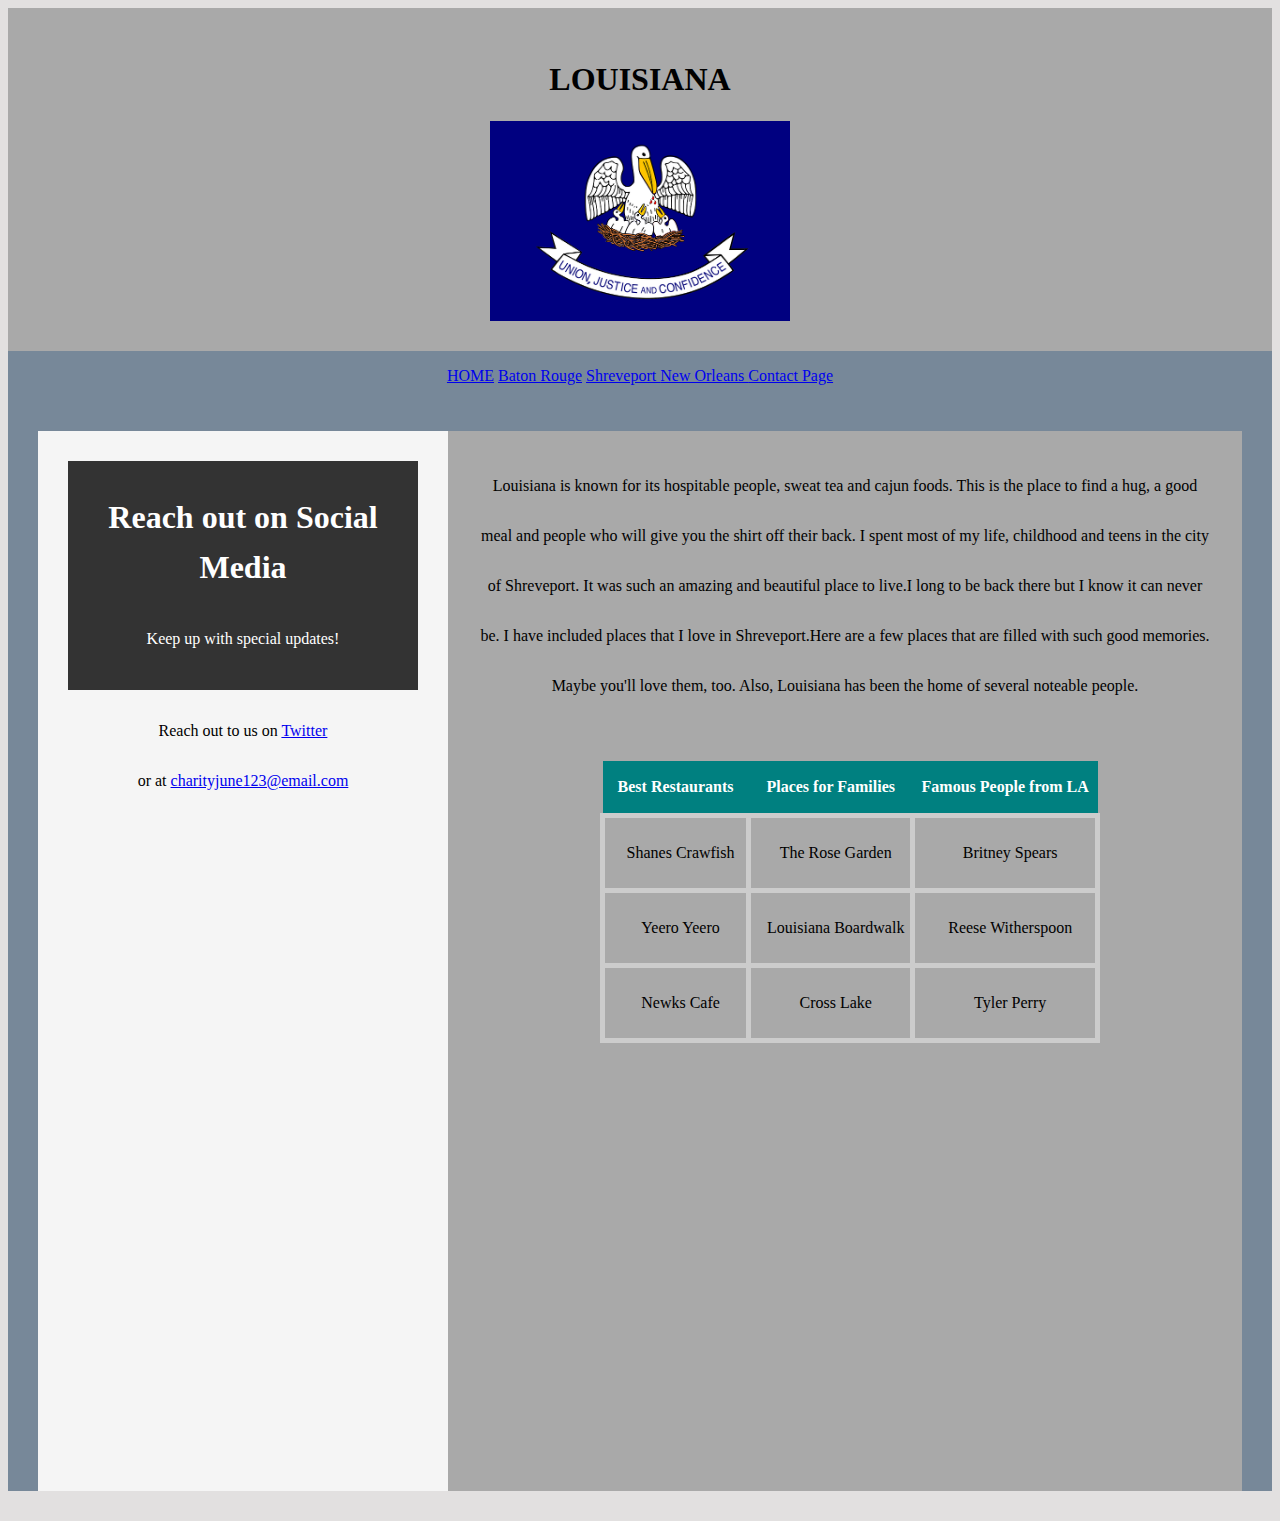
<file: index.html>
<!DOCTYPE html>
<html lang = "en">
<head>
    <meta charset="UTF-8">
    <title>Main Page Layout for Louisiana Website</title>
    <link href = "styles.css" rel = "stylesheet">

     <style>
        #header {
            background-color: #333; /* Set background color */
            color: #fff; /* Set text color */
            padding: 10px; /* Set padding */
            text-align: center; /* Align text */
        }
    </style>
</head>
<!-- Header Section -->
    <header>
            <div class="container">
                <h1>LOUISIANA</h1>
                <img src="la.png" alt="lousiana flag">
              </div>
    </header>
<!-- Menu Navigation Bar -->
 <nav>
    <nav class="menu">
        <a href="index.html">HOME</a>
        <a href="BatonRouge.html">Baton Rouge</a>
        <a href="shreveport.html">Shreveport </a> 
	    <a href="NewOrleans.html">New Orleans </a>
        <a href="ContactMe.html">Contact Page</a>
    </nav>
<!--aside section-->
<aside>
    <div id="header">
    <h1>Reach out on Social Media</h1>
    <p>Keep up with special updates!</p>
</div>

         <p>Reach out to us on 
            <a href="https://twitter.com/CharityJH" target="_blank">Twitter</a></br> or at
            <a href="mailto:charityjune123@email.com" target="_blank">charityjune123@email.com</a>
         </p>
     
</aside>
<!-- Content section -->
 <body>
    <section>
            Louisiana is known for its hospitable people, sweat tea and cajun foods. This is the place to find a hug, a good meal 
            and people who will give you the shirt off their back. 
                I spent most of my life, childhood and teens in the city of Shreveport.
                It was such an amazing and beautiful place to live.I long to be back there but I know it can never be. 
            I have included places that I love in Shreveport.Here are a few places that are filled 
            with such good memories. Maybe you'll love them, too. Also, Louisiana has been the home of several noteable people. 

            <table class = "position_table">
                <thead>
                    <tr>
                        <th>Best Restaurants</th>
                        <th>Places for Families</th>
                        <th>Famous People from LA</th>
                    </tr>
                </thead>
                <tbody>
                    <tr>
                        <td>Shanes Crawfish</td>
                        <td>The Rose Garden</td>
                        <td>Britney Spears</td>
                    </tr>
                    <tr>
                        <td>Yeero Yeero</td>
                        <td>Louisiana Boardwalk</td>
                        <td>Reese Witherspoon</td>
                    </tr>
                    <tr>
                        <td>Newks Cafe</td>
                        <td>Cross Lake</td>
                        <td>Tyler Perry</td>
                    </tr>
                </tbody>
            </table>
        </body>
</section>
    <!-- Footer Section -->
    <footer>
</footer></nav>
</html>
</file>
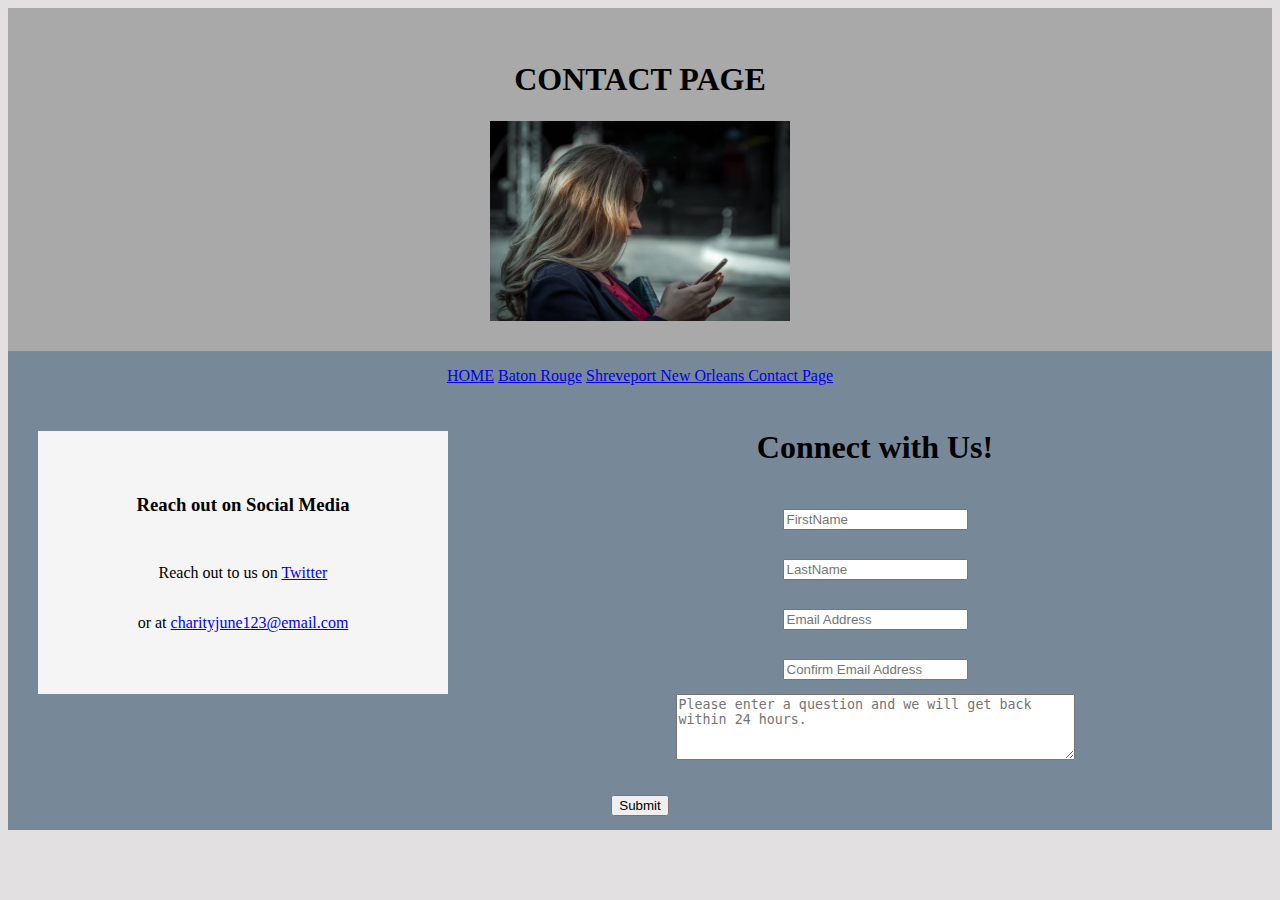
<file: ContactMe.html>
<!DOCTYPE html>
<html lang = "en">
<head>
    <meta charset="UTF-8">
    <title>Contact Page Layout</title>
    <link href = "styles.css" rel = "stylesheet">
   
</head>
<header>
    <div class="container">
        <h1>CONTACT PAGE</h1>
        <img src="contact.jpg".png" alt="contact page">
      </div>
</header>
<!-- Menu Navigation Bar -->
 <nav>
    <nav class="menu">
        <a href="index.html">HOME</a>
        <a href="BatonRouge.html">Baton Rouge</a>
        <a href="shreveport.html">Shreveport </a> 
	<a href="NewOrleans.html">
            New Orleans </a>
            <a href="ContactMe.html">Contact Page</a>
    </nav>
<!--aside section-->
<aside>

    <h3>Reach out on Social Media</h3>

         <p>Reach out to us on 
            <a href="https://twitter.com/CharityJH" target="_blank">Twitter</a></br> or at
            <a href="mailto:charityjune123@email.com" target="_blank">charityjune123@email.com</a>
         </p>
     <style>
        aside{
            height:fit-content; 
        }
     </style>
</aside>
<body>  
    <form class="theForm">
        <p> <h1>Connect with Us!</h1></p>
        <input type="text" id="name" class="fields" name="firstname" placeholder="FirstName"></br>
        <input type="text" id="lastname" class="fields" name="lastname" placeholder="LastName"></br>
        <input type="text" id="email1" class="fields" name="email" placeholder="Email Address"></br>
        <input type="text" id="email2" class="fields" placeholder="Confirm Email Address"></br>
        <textarea id="question" rows = "4" cols="47" placeholder="Please enter a question and we will get back within 24 hours."></textarea></br>
        <input id="submit" type="button" onclick="verify()" value="Submit">
     </form>
     <script>
     function verify()
   {
   if(document.getElementById("email1").value === document.getElementById("email2").value) {
   
       alert("matched")
   
   } else {
      document.getElementById("submit").setAttribute("disabled", "disabled");
      alert("not matched")
     }
   
   }
   
     </script>
    <!-- Footer Section -->
    <footer>
</footer>
</body>
</html>
</file>
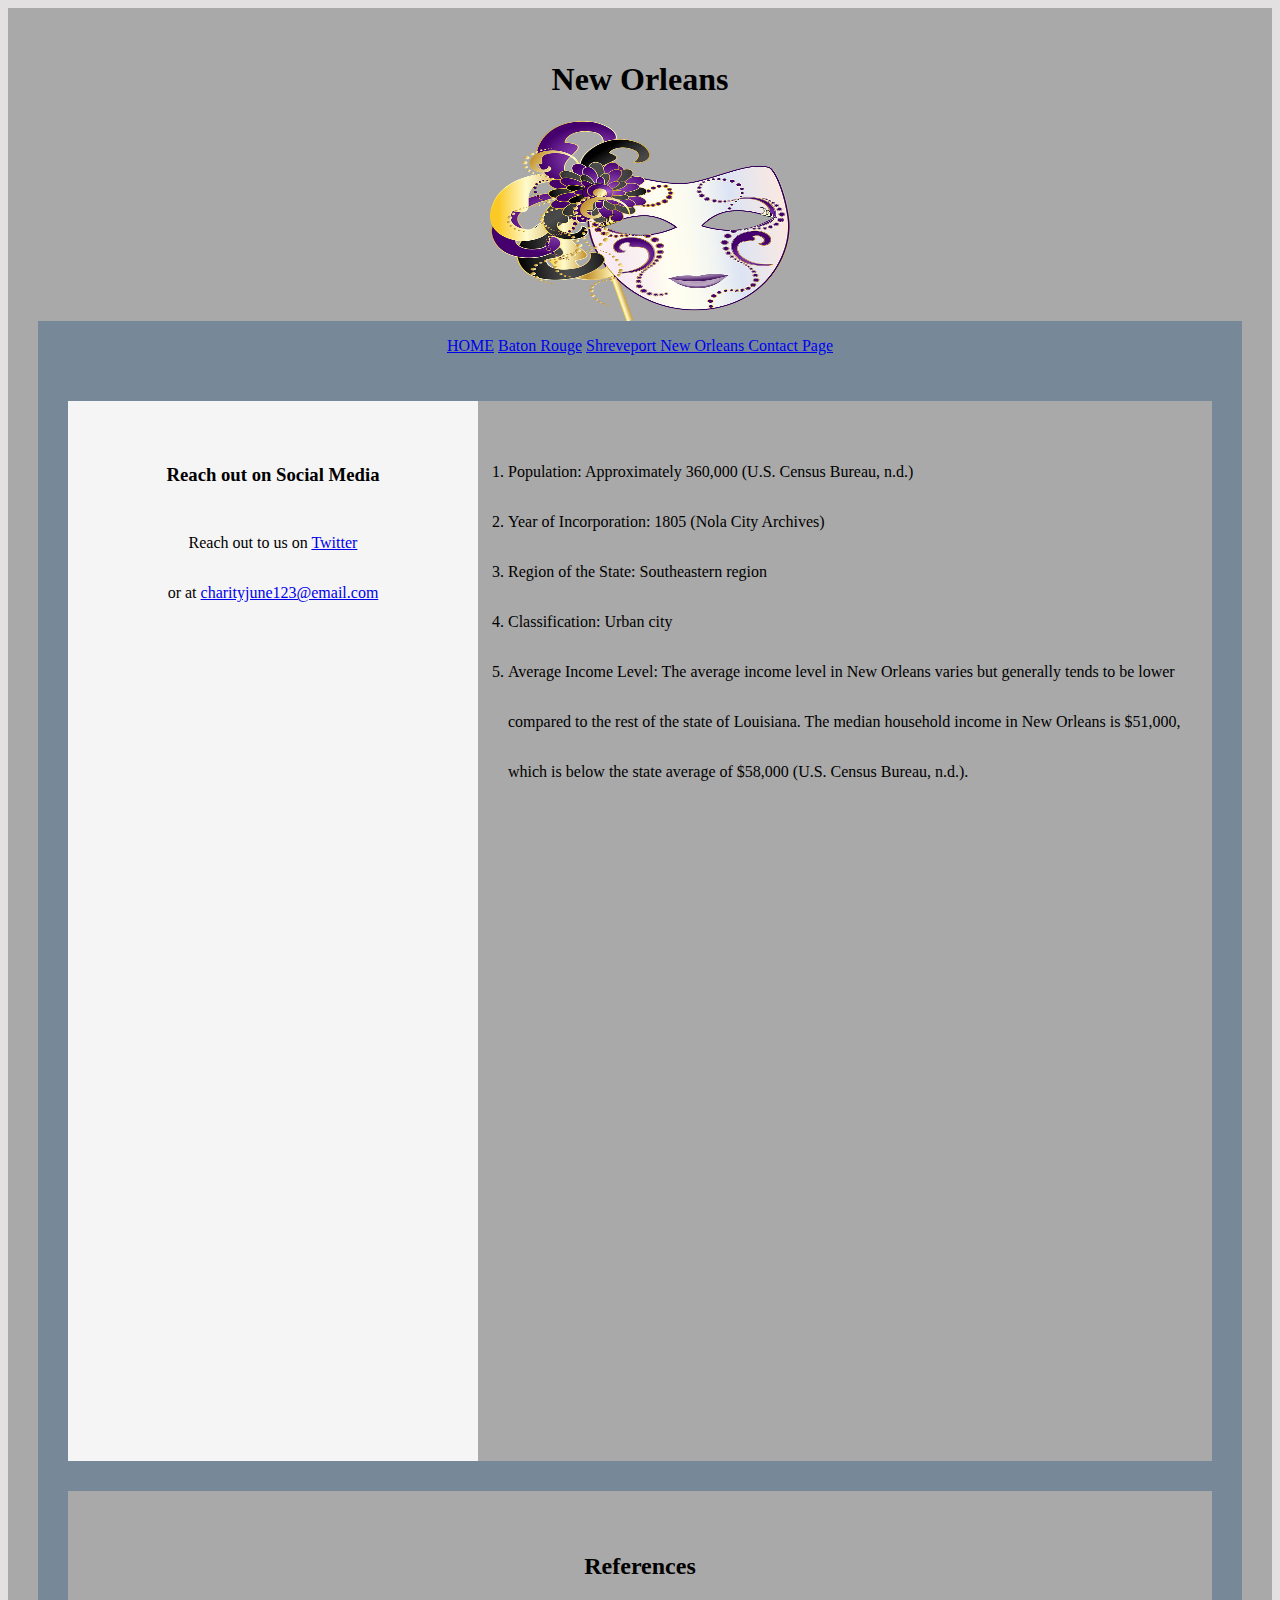
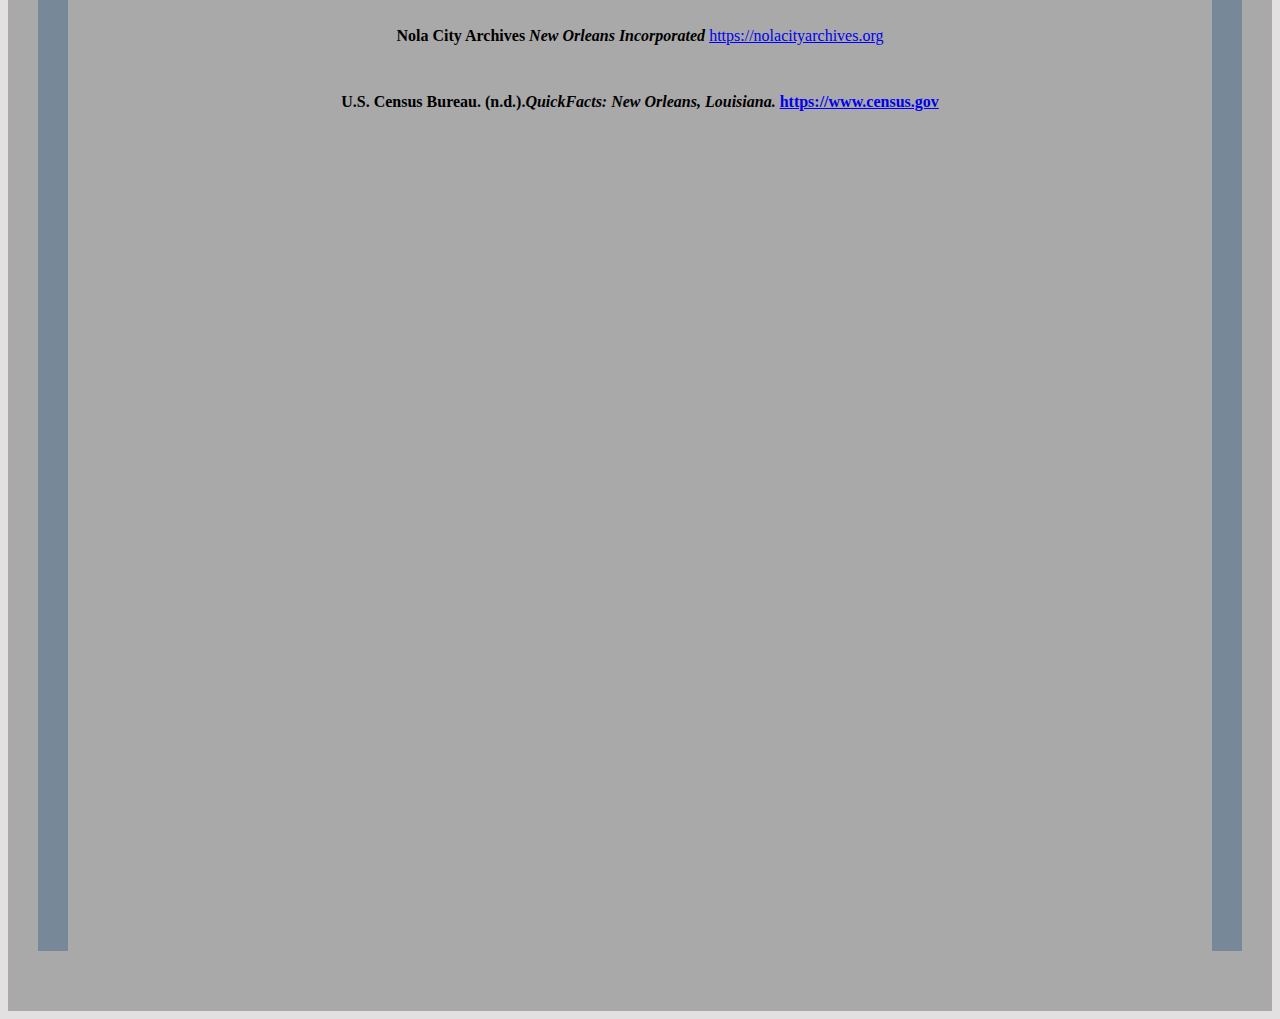
<file: NewOrleans.html>
<!DOCTYPE html>
<html lang = "en">

<head>
    <meta charset="UTF-8">
    <title>Main Page Layout for Louisiana Website</title>
    <link href = "styles.css" rel = "stylesheet">
   
</head>

<body>
<!-- Header Section -->
    <header>
    <div class="container">
        <h1>New Orleans</h1>
        <img src="NewOrleans.png" alt="Description">
      </div>
<!-- Menu Navigation Bar -->
 <nav>
    <nav class="menu">
        <a href="index.html">HOME</a>
        <a href="BatonRouge.html">Baton Rouge</a>
            <a href="shreveport.html">
                Shreveport </a> 
                <a href="NewOrleans.html">
            New Orleans </a>
            <a href="ContactMe.html">Contact Page</a>
    </nav>
<!--aside section-->
<aside>

    <h3>Reach out on Social Media</h3>

         <p>Reach out to us on 
            <a href="https://twitter.com/CharityJH" target="_blank">Twitter</a></br> or at
            <a href="mailto:charityjune123@email.com" target="_blank">charityjune123@email.com</a>
         </p>
       
</aside>
<!-- Content section -->
    <section> <ol style = "text-align: left">
       <li>Population: Approximately 360,000 (U.S. Census Bureau, n.d.)</li>

        <li>Year of Incorporation: 1805 (Nola City Archives)</li>
        
        <li>Region of the State: Southeastern region </li>
        
        <li>Classification: Urban city</li>
        
        <li>Average Income Level: The average income level in New Orleans varies but generally tends to be lower 
        compared to the rest of the state of Louisiana. The median household income in New Orleans is $51,000, 
        which is below the state average of $58,000 (U.S. Census Bureau, n.d.).</li>
    </ol>
    </section>
    <section class="references">
        <h2>References</h2>
        <blockquote class="citation">
            <p><strong> Nola City Archives <i>New Orleans Incorporated</i></strong> <a href="https://nolacityarchives.org/2024/02/28/new-orleans-incorporated/" target="_blank">https://nolacityarchives.org</a></p>
            <p><strong>U.S. Census Bureau. (n.d.).<i>QuickFacts: New Orleans, Louisiana.</i> <a href = "https://www.census.gov/quickfacts/fact/table/LA,neworleanscitylouisiana/PST045223" target="_blank">https://www.census.gov</a></p>
        </blockquote>
    </section>
    <!-- Footer Section -->
    <footer>
</footer></nav>
    
</body>
</html>
</file>
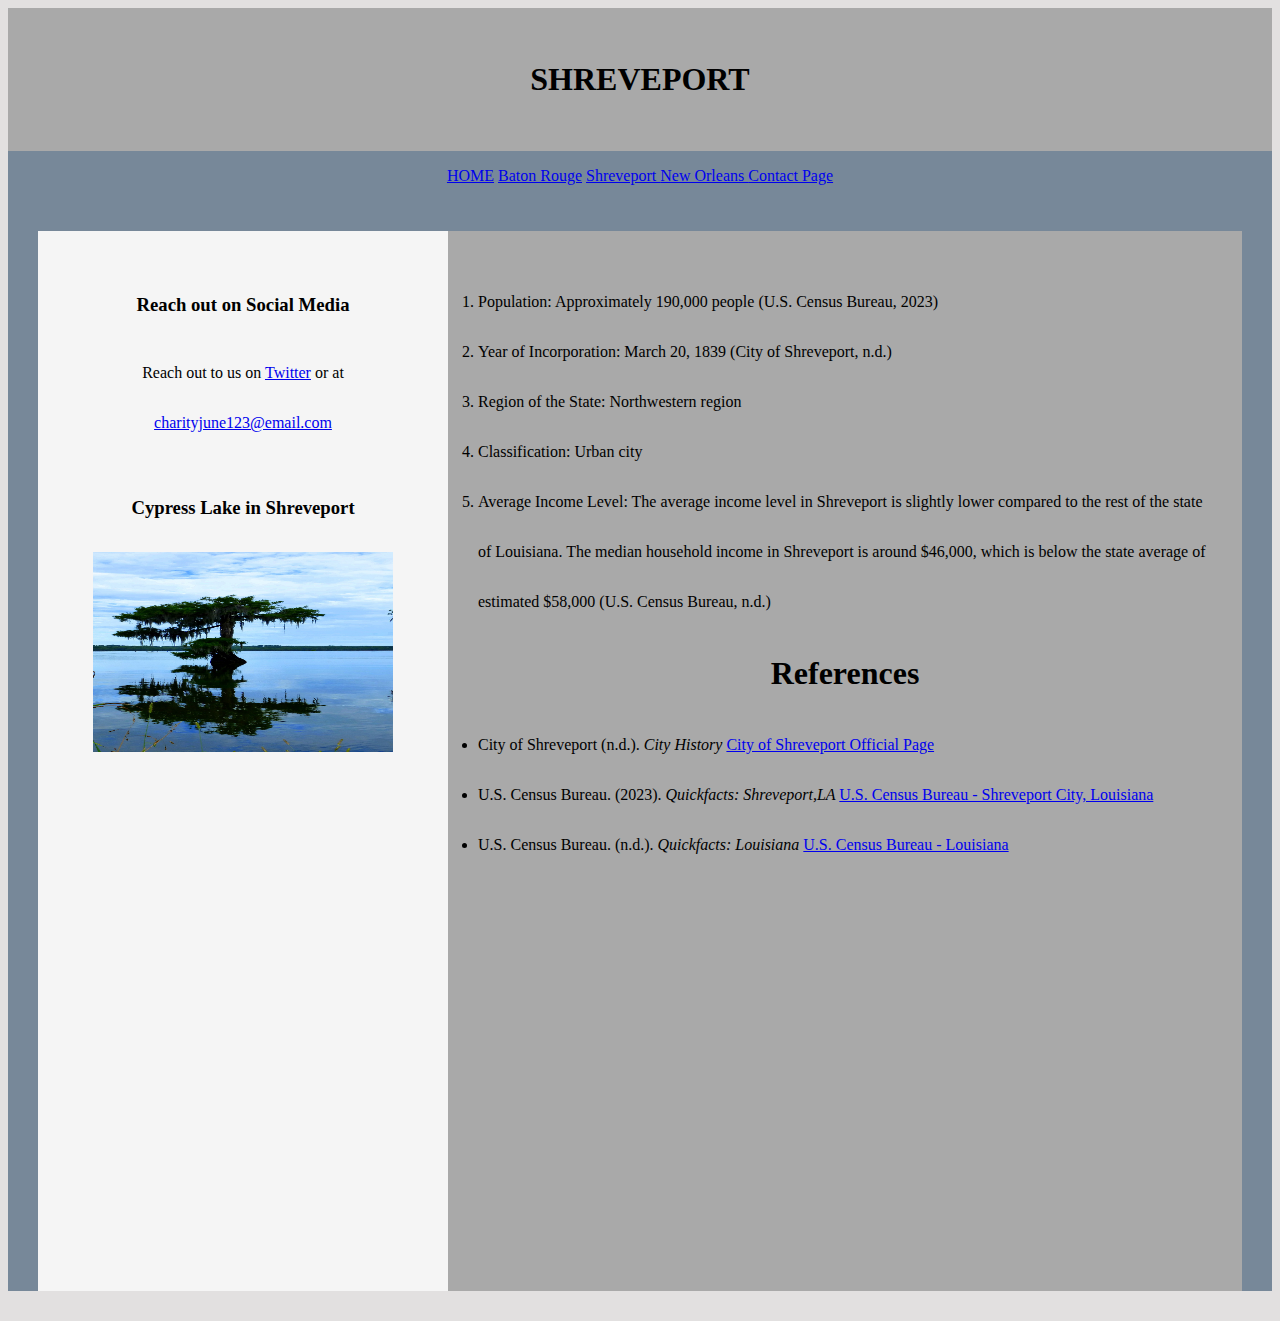
<file: shreveport.html>
<!DOCTYPE html>
<html lang = "en">
<head>
    <meta charset="UTF-8">
    <title>Main Page Layout for Louisiana Website</title>
    <link href = "styles.css" rel = "stylesheet">
   
</head>

<body>
<!-- Header Section -->
    <header><h1>SHREVEPORT</h1>
    </header>
<!-- Menu Navigation Bar -->
 <nav>
    <nav class="menu">
        <a href="index.html">HOME</a>
        <a href="BatonRouge.html">Baton Rouge</a>
        <a href="shreveport.html">
            Shreveport </a> 
            <a href="NewOrleans.html">
                New Orleans </a>
                <a href="ContactMe.html">Contact Page</a>
    </nav>
<!--aside section-->
<aside>

    <h3>Reach out on Social Media</h3>

         <p>Reach out to us on 
            <a href="https://twitter.com/CharityJH" target="_blank">Twitter</a> or at
            <a href="mailto:charityjune123@email.com" target="_blank">charityjune123@email.com</a>
         </p>
            <div class="container">
                <h3>Cypress Lake in Shreveport</h3>
                <img src="Cypress.jpg" alt="Cypress Lake">
              </div>
      
</aside>
<!-- Content section -->
    <section>
        <ol style="text-align: left">
            <li>Population: Approximately 190,000 people (U.S. Census Bureau, 2023)</li>
            <li>Year of Incorporation: March 20, 1839 (City of Shreveport, n.d.)</li>
            <li>Region of the State: Northwestern region</li>
            <li>Classification: Urban city</li>
            <li>Average Income Level: The average income level in Shreveport is slightly lower compared to the rest of the state of Louisiana. 
                The median household income in Shreveport is around $46,000, 
                which is below the state average of estimated $58,000  (U.S. Census Bureau, n.d.)</li>
        </ol>
<p>
    <h1>References</h1>
    <ul class="reference-list" style="text-align: left">
        <li>City of Shreveport (n.d.). <i> City History </i> <a href="https://www.shreveportla.gov/618/History-of-Shreveport" target="_blank">
        City of Shreveport Official Page
</a>    </li>
        <li>U.S. Census Bureau. (2023). <i> Quickfacts: Shreveport,LA </i> 
            <a href="https://www.census.gov/quickfacts/fact/table/US,shreveportcitylouisiana/HSD310222" target="_blank">
    U.S. Census Bureau - Shreveport City, Louisiana
</a>   </li>
<li>U.S. Census Bureau. (n.d.). <i>Quickfacts: Louisiana </i> 
    <a href="https://www.census.gov/quickfacts/fact/table/LA,US,shreveportcitylouisiana/PST045223" target="_blank">
U.S. Census Bureau - Louisiana
</a>   </li>
    </ul>
</p>
        </section>
    <!-- Footer Section -->
    <footer>
</footer>
    
</body>
</html>
</file>
<file: styles.css>
:root {
    --header-color: white;
    --font-color: #aed3e1;
    --bg-color: #4a36e1;
 }
 
 body {
    background: rgb(226, 224, 224);
    font-size: 16px;
    text-align: center;  
 }

 header {
    background: darkgray;
    line-height: 40px;
    padding: 30px;
    font-family: fantasy;
    position: relative;
 }
 
 nav {
    background: lightslategray;
    line-height: 50px;
 }
 
 aside {
    background: whitesmoke;
    width: 350px;
    float: left;
    height: 1000px;
    margin: 30px;
    padding:30px;
 }

 section {
   background: darkgray; 
   text-align: center;
   height: 1000px;
   padding: 30px;
   margin: 30px;

 }
 footer {
    background: darkgray;
    line-height: 100px;
 }
 
 .container {
   display: flex;
   flex-direction: column;
   align-items: center; /* Centers content horizontally */
 }
 
 img {
   width: 300px;
   height: 200px;
 }

 .word {
   left: 130px;
   top: 60px;
 }
 .position_table {
   margin: 50px;
   width: 500px;
   border-collapse: collapse;
   position: absolute;
   left: 550px;
}
td {
   border: 5px solid #ccc; /* Add border to cells */
   padding: 10px;
   position: relative;
   left: 5px;
}
th {
   width: 50px;
   height: 50px;
   background: teal;
   color: white;
   line-height: 30px;

 <!--Below is only for the form-->
 
 form {
    font: 16px Arial;
    background-color: #eee;
    padding: 10px;
 }
 label {
    width: 75px;
    display: inline-block;
    text-align: right;
    margin-right: 30px;
 }
 input[type=text], input[type=email],input[type=textarea],
 select {
    box-sizing: border-box;
    width: 400px;
    padding: 10px;
    border: 1px solid #aaa;
    border-radius: 4px;
 }
 input[type=submit] {
    width: 200px;
    background-color: #e5b507;
    color: white;
    padding: 15px;
    margin: 10px 0;
    border: none;
    border-radius: 4px;
    cursor: pointer;
 }
 input[type=submit]:hover {
    background-color: #07d;
</file>
